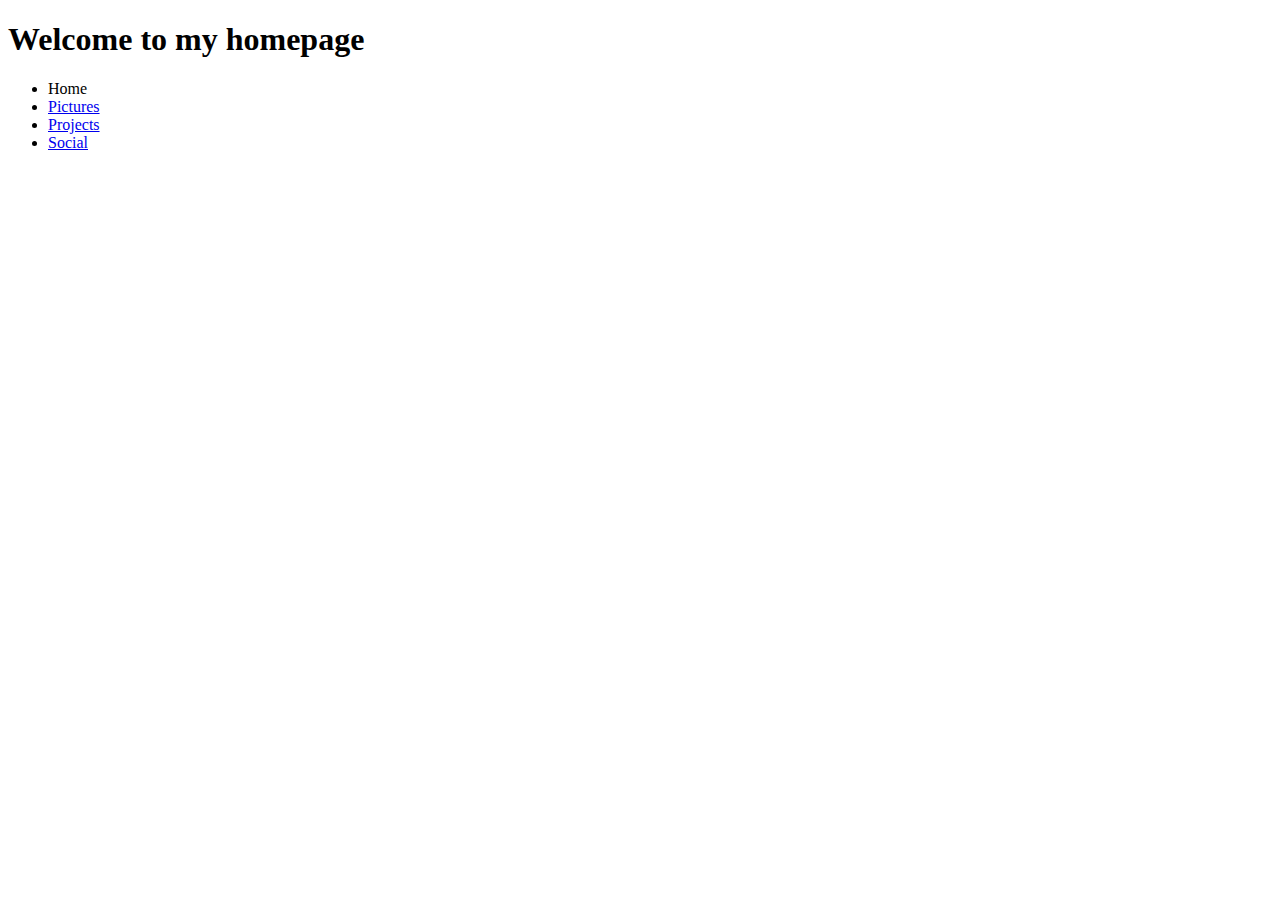
<file: lv2 marko/index.html>
<!DOCTYPE html>
<html lang="en">
<head>
    <meta charset="UTF-8">
    <meta http-equiv="X-UA-Compatible" content="IE=edge">
    <meta name="viewport" content="width=device-width, initial-scale=1.0">
    <title>Document</title>
</head>
<body>
    <h1>Welcome to my homepage</h1>
    <ul>
        <li>Home</li>
        <li><a href="pages/pictures.html">Pictures</a></li>
        <li><a href="pages/projects.html">Projects</a></li>
        <li><a href="pages/social.html">Social</a></li>
    </ul>
</body>
</html>
</file>
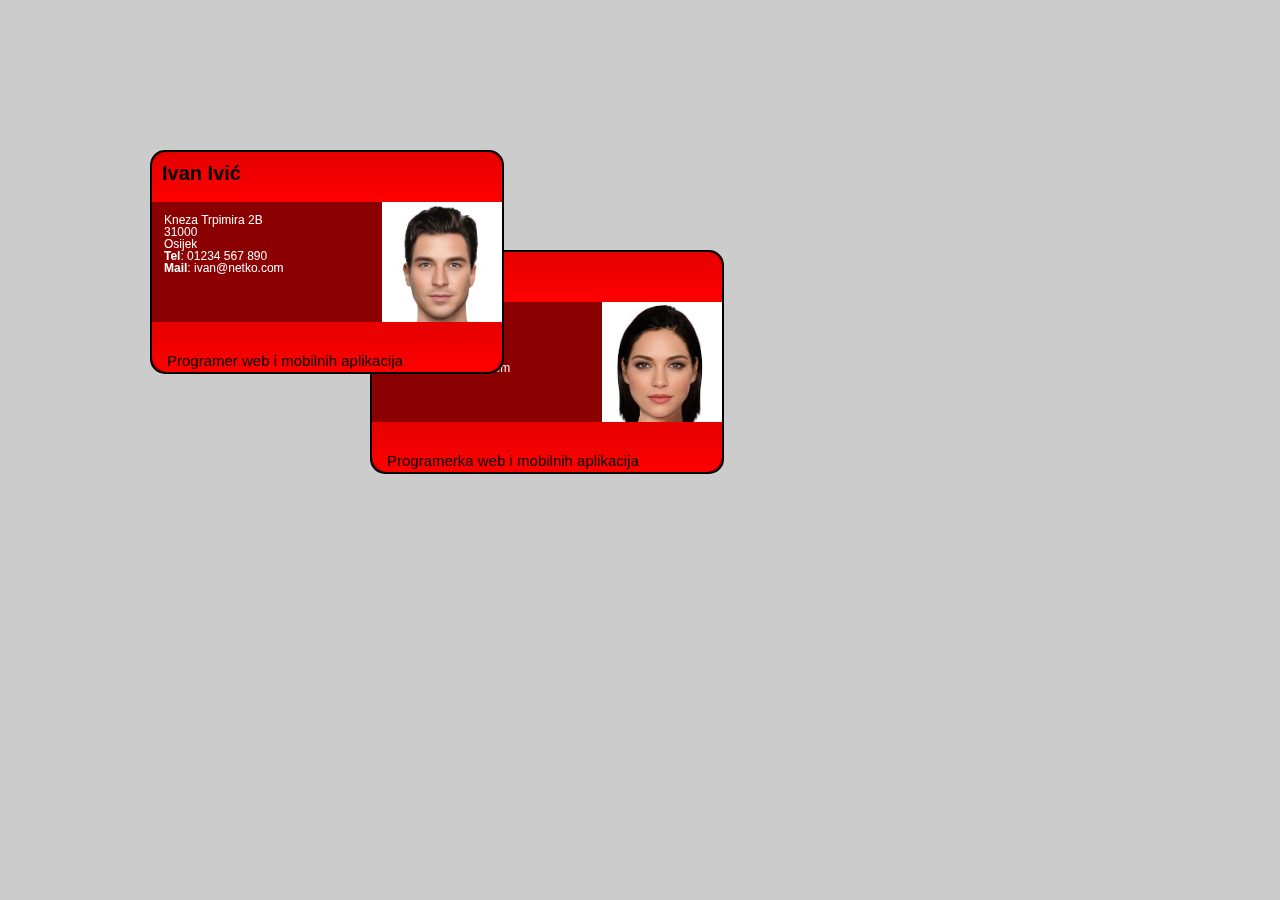
<file: LV3/zad2/index.html>
﻿<!DOCTYPE html>
<html>

<head>
  <meta charset="utf-8">
  <title>Osnove CSS-a</title>
   <link rel="stylesheet" href="styles/style.css"/>
  </head>

<body>

  <section class="card" id="ivan">
    <header>
      <h2>Ivan Ivić</h2>
    </header>
    <article>
      <img src="images/male_square.png" alt="Slika Ivana - slika je računalno generirana">
      <p>Kneza Trpimira 2B</br>
        31000<br>
        Osijek<br>
        <strong>Tel</strong>: 01234 567 890<br>
        <strong>Mail</strong>: ivan@netko.com</p>
    </article>
    <footer>
      <p>Programer web i mobilnih aplikacija</p>
    </footer>
  </section>

  <section class="card" id="ivana">
    <header>
      <h2>Ivana Ivić</h2>
    </header>
    <article>
      <img src="images/female_square.png" alt="Slika Ivane - slika je računalno generirana">
      <p>Kneza Trpimira 2B</br>
        31000<br>
        Osijek<br>
        <strong>Tel</strong>: 01234 567 890<br>
        <strong>Mail</strong>: ivana@netko.com</p>
    </article>
    <footer>
      <p>Programerka web i mobilnih aplikacija</p>
    </footer>
  </section>

</body>

</html>
</file>
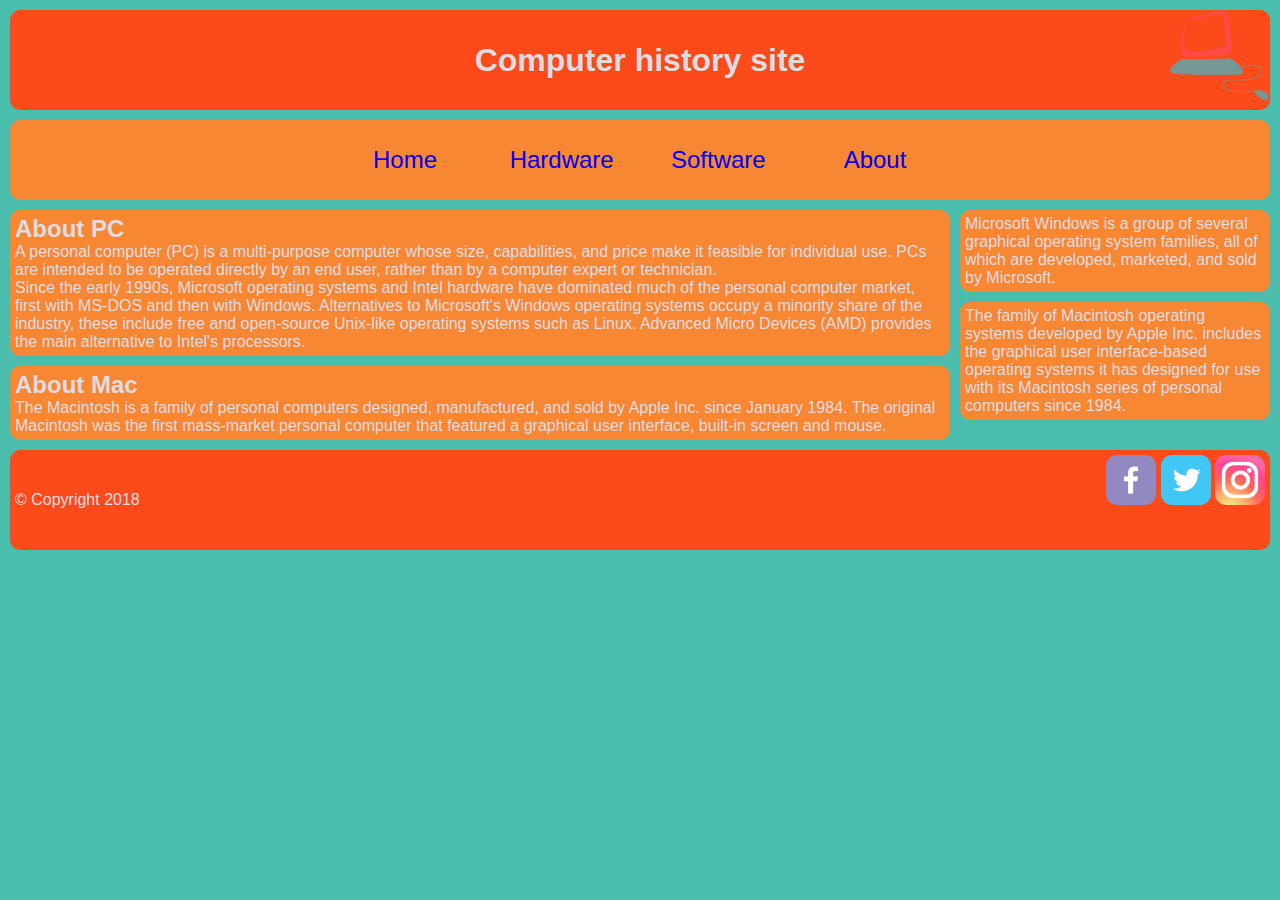
<file: LV4/Zad/index.html>
﻿<!DOCTYPE html>
<html lang="en">

<head>
    <meta charset="UTF-8">
    <meta name="viewport" content="width=device-width, initial-scale=1.0">
    <title>Computer history site</title>
    <link rel="stylesheet" href="styles/flow-float.css"/>
</head>

<body>

    <header>
        <h1>Computer history site</h1>
    </header>
    <nav>
        <ul id="navList">
            <li><a href="#">Home</a></li>
            <li><a href="#">Hardware</a></li>
            <li><a href="#">Software</a></li>
            <li><a href="#">About</a></li>
        </ul>
    </nav>

    <main>

        <aside>
            <p>Microsoft Windows is a group of several graphical operating system families, all of which are developed,
                marketed, and sold by Microsoft.</p>
        </aside>

        <aside>
            <p>The family of Macintosh operating systems developed by Apple Inc. includes the graphical
                user interface-based operating systems it has designed for use with its Macintosh series of personal
                computers since 1984.</p>
        </aside>

        <article>
            <h2>About PC</h2>
            <p>A personal computer (PC) is a multi-purpose computer whose size, capabilities, and price make it
                feasible for individual use. PCs are intended to be operated directly by an end user, rather than by a
                computer expert or technician.</p>
            <p>Since the early 1990s, Microsoft operating systems and Intel hardware have dominated much of the
                personal computer market, first with MS-DOS and then with Windows. Alternatives to Microsoft's Windows
                operating systems occupy a minority share of the industry, these include free and open-source Unix-like
                operating systems such as Linux. Advanced Micro Devices (AMD) provides the main
                alternative to Intel's processors.</p>
        </article>

        <article>
            <h2>About Mac</h2>
            <p>The Macintosh is a family of personal computers designed, manufactured, and sold by Apple Inc. since
                January 1984. The original
                Macintosh was the first mass-market personal computer that featured a graphical user interface,
                built-in screen and mouse.</p>
        </article>

    </main>

    <footer>
        <ul>
            <li><a href="#"><img src="images/face_ico.png" alt="Facebook"></a></li>
            <li><a href="#"><img src="images/twit_ico.png" alt="Twitter"></a></li>
            <li><a href="#"><img src="images/insta_ico.png" alt="Instagram"></a></li>
        </ul>
        <p>&copy Copyright 2018</p>

    </footer>
</body>

</html>
</file>
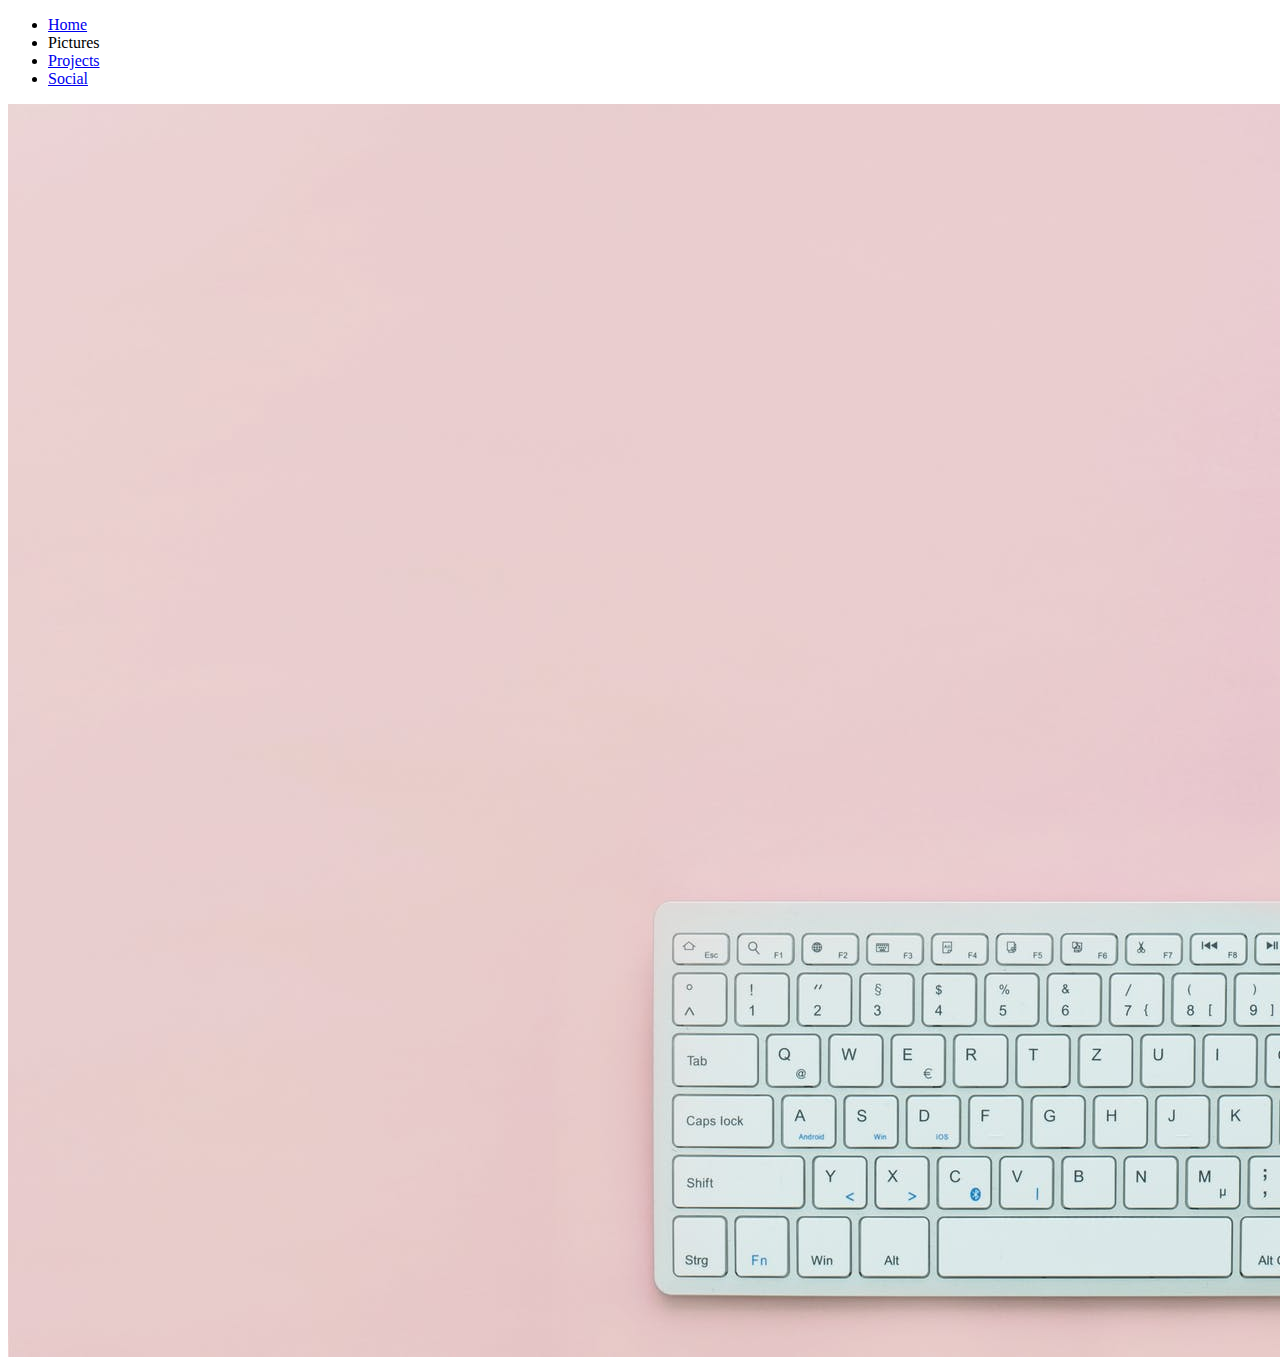
<file: lv2 marko/pages/pictures.html>
<!DOCTYPE html>
<html lang="en">
<head>
    <meta charset="UTF-8">
    <meta http-equiv="X-UA-Compatible" content="IE=edge">
    <meta name="viewport" content="width=device-width, initial-scale=1.0">
    <title>Document</title>
</head>
<body>
    <ul>
        <li><a href="../index.html">Home</a></li>
        <li>Pictures</li>
        <li><a href="projects.html">Projects</a></li>
        <li><a href="social.html">Social</a></li>
    </ul>

    <img src="../images/Zad1.jpeg" alt="Workplace"
    usemap="#workmap">

    <map name="workmap">
    <area shape="rect" coords="644, 790, 1580, 1194" alt="Keyboard"
    href="https://en.wikipedia.org/wiki/Musical_keyboard">

    <area shape="rect" coords="1630, 820, 1820, 1200" alt="Mouse"
    href="https://en.wikipedia.org/wiki/Mouse">

    <area shape="circle" coords="1385, 40, 1820, 740" alt="Notebook"
    href="https://en.wikipedia.org/wiki/Laptop">

    <area shape="rect" coords="1300, 285, 1355, 735" 
    href="link:https://en.wikipedia.org/wiki/Slavoljub_Eduard_Penkala" alt="Pen">

</map>
</body>
</html>
</file>
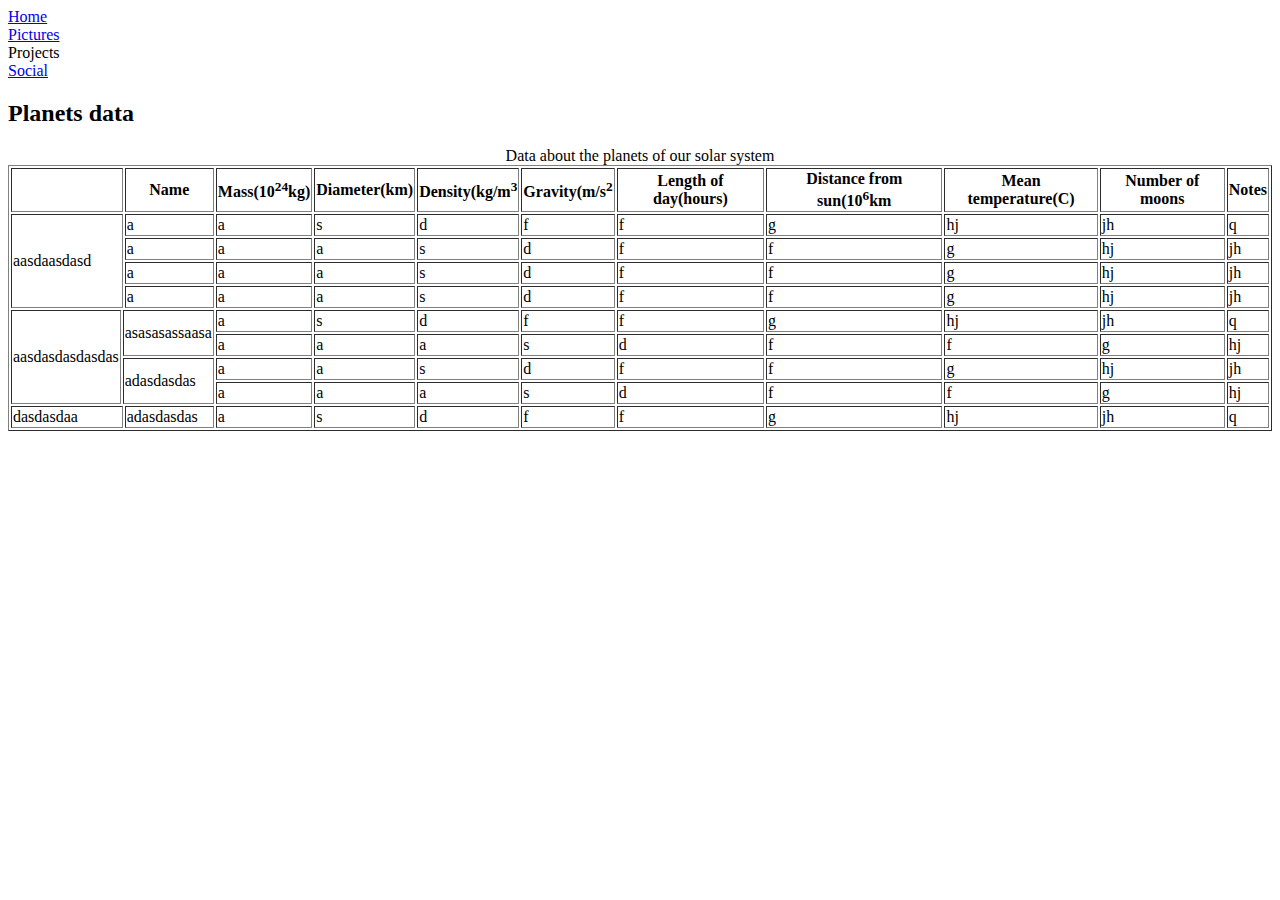
<file: lv2 marko/pages/projects.html>
<!DOCTYPE html>
<html lang="en">
<head>
    <meta charset="UTF-8">
    <meta http-equiv="X-UA-Compatible" content="IE=edge">
    <meta name="viewport" content="width=device-width, initial-scale=1.0">
    <title>Document</title>
</head>
<body>
    <li><a href="../index.html">Home</a></li>
    <li><a href="pictures.html">Pictures</a></li>
    <li>Projects</li>
    <li><a href="social.html">Social</a></li>

    <h2>Planets data</h2>
    <table border ="1px">
        <caption>Data about the planets of our solar system</caption>
        <thead>
            <tr>
                <th colspan="2" rowspan="2"></th>
                <th>Name</th>
                <th>Mass(10<sup>24</sup>kg)</th>
                <th>Diameter(km)</th>
                <th>Density(kg/m<sup>3</sup></th>
                <th>Gravity(m/s<sup>2</sup></th>
                <th>Length of day(hours)</th>
                <th>Distance from sun(10<sup>6</sup>km</th>
                <th>Mean temperature(C)</th>
                <th>Number of moons</th>
                <th rowspan="5">Notes</th>
            </tr>
        </thead>
        <tbody>
            <tr>
                <td rowspan="4" colspan="2">aasdaasdasd</td>
                <td>a</td>
                <td>a</td>
                <td>s</td>
                <td>d</td>
                <td>f</td>
                <td>f</td>
                <td>g</td>
                <td>hj</td>
                <td>jh</td>
                <td>q</td>
            </tr>
            <tr>
                <td>a</td>
                <td>a</td>
                <td>a</td>
                <td>s</td>
                <td>d</td>
                <td>f</td>
                <td>f</td>
                <td>g</td>
                <td>hj</td>
                <td>jh</td>
            </tr><tr>
                <td>a</td>
                <td>a</td>
                <td>a</td>
                <td>s</td>
                <td>d</td>
                <td>f</td>
                <td>f</td>
                <td>g</td>
                <td>hj</td>
                <td>jh</td>
            </tr><tr>
                <td>a</td>
                <td>a</td>
                <td>a</td>
                <td>s</td>
                <td>d</td>
                <td>f</td>
                <td>f</td>
                <td>g</td>
                <td>hj</td>
                <td>jh</td>
            </tr><tr>
                <td rowspan="4">aasdasdasdasdas</td>
                <td colspan="2" rowspan="2">asasasassaasa</td>
                <td>a</td>
                <td>s</td>
                <td>d</td>
                <td>f</td>
                <td>f</td>
                <td>g</td>
                <td>hj</td>
                <td>jh</td>
                <td>q</td>
            </tr><tr>
                <td>a</td>
                <td>a</td>
                <td>a</td>
                <td>s</td>
                <td>d</td>
                <td>f</td>
                <td>f</td>
                <td>g</td>
                <td>hj</td>
            </tr><tr>
                <td colspan="2" rowspan="2">adasdasdas</td>
                <td>a</td>
                <td>a</td>
                <td>s</td>
                <td>d</td>
                <td>f</td>
                <td>f</td>
                <td>g</td>
                <td>hj</td>
                <td>jh</td>
            </tr><tr>
                <td>a</td>
                <td>a</td>
                <td>a</td>
                <td>s</td>
                <td>d</td>
                <td>f</td>
                <td>f</td>
                <td>g</td>
                <td>hj</td>
            </tr><tr>
                <td colspan="2" rowspan="2">dasdasdaa</td>
                <td rowspan="2">adasdasdas</td>
                <td>a</td>
                <td>s</td>
                <td>d</td>
                <td>f</td>
                <td>f</td>
                <td>g</td>
                <td>hj</td>
                <td>jh</td>
                <td>q</td>
        </tbody>
    </table>
</body>
</html>
</file>
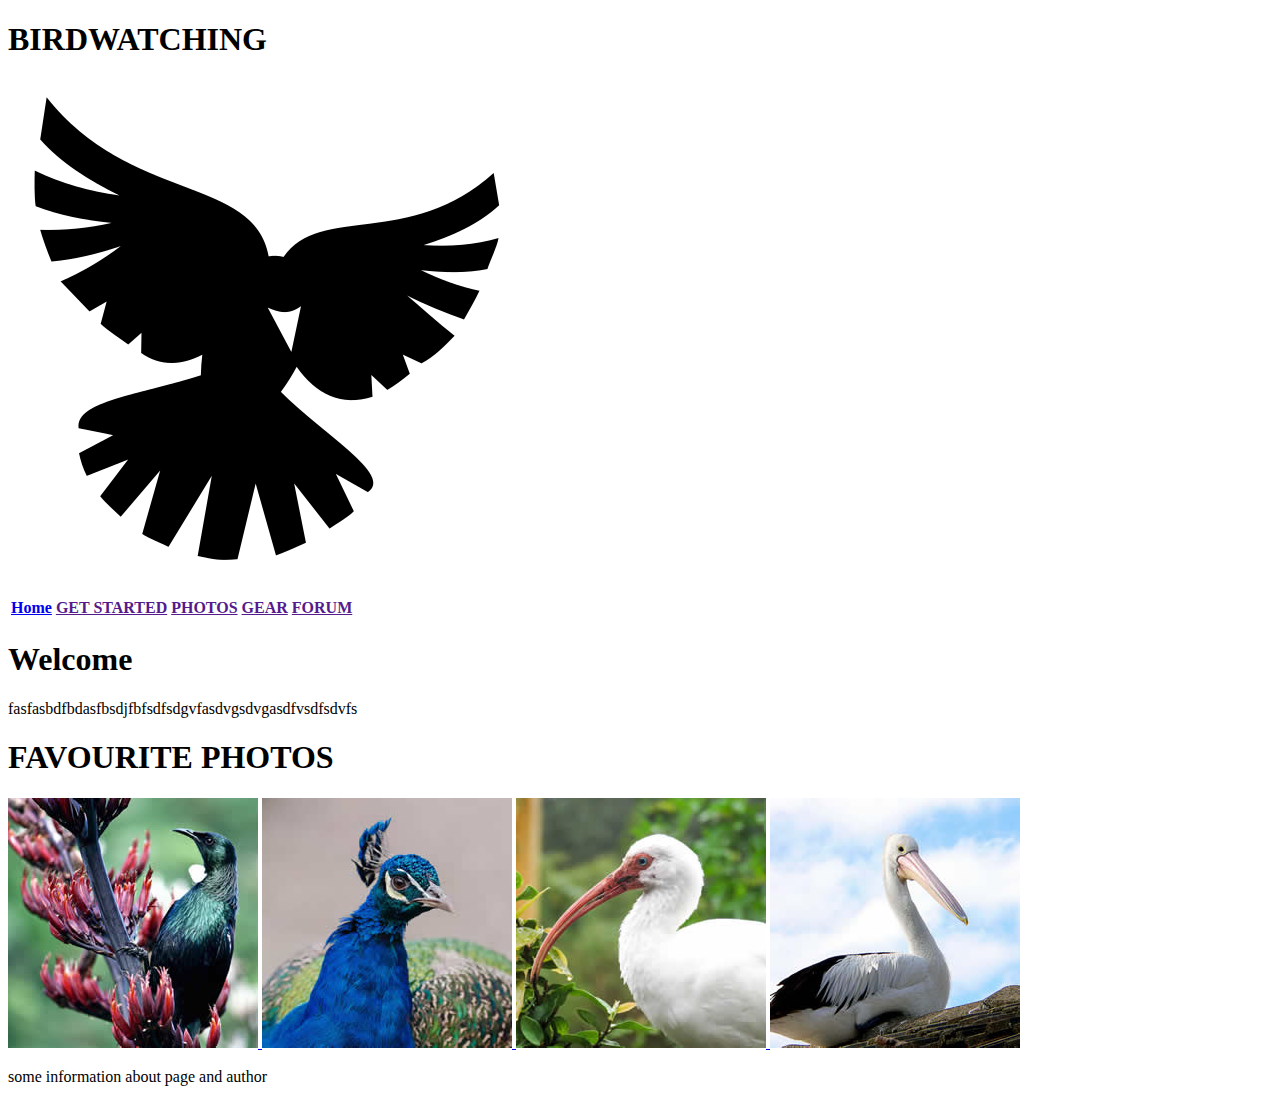
<file: lv2 marko/pages/social.html>
<!DOCTYPE html>
<html lang="en">
<head>
    <meta charset="UTF-8">
    <meta http-equiv="X-UA-Compatible" content="IE=edge">
    <meta name="viewport" content="width=device-width, initial-scale=1.0">
    <title>Document</title>
</head>
<body>   
<header>
    <h1>BIRDWATCHING</h1>
    <img src="../images/dove.png" alt="Dove picture">
</header>
<nav>
    <table>
        <thead>
            <tr>
                <th><a href="../index.html">Home</a></th>
                <th><a href="">GET STARTED</a></th>
                <th><a href="">PHOTOS</a></th>
                <th><a href="">GEAR</a></th>
                <th><a href="">FORUM</a></th>
            </tr>
        </thead>
    </table>
</nav>

<main>
    <h1>Welcome</h1>
    <p>fasfasbdfbdasfbsdjfbfsdfsdgvfasdvgsdvgasdfvsdfsdvfs</p>
</main>

<aside>
    <h1>FAVOURITE PHOTOS</h1>
    <a href="../images/favorite-1.jpg">
        <img src="../images/favorite-1_th.jpg" alt="1">
    </a>
    <a href="../images/favorite-2.jpg">
        <img src="../images/favorite-2_th.jpg" alt="2">
    </a>
    <a href="../images/favorite-3_.jpg">
        <img src="../images/favorite-3_th.jpg" alt="3">
    </a>
    <a href="../images/favorite-3_.jpg">
        <img src="../images/favorite-4_th.jpg" alt="4">
    </a>
    
</aside>

<footer>
    <p>some information about page and author</p>
</footer>

</body>
</html>
</file>
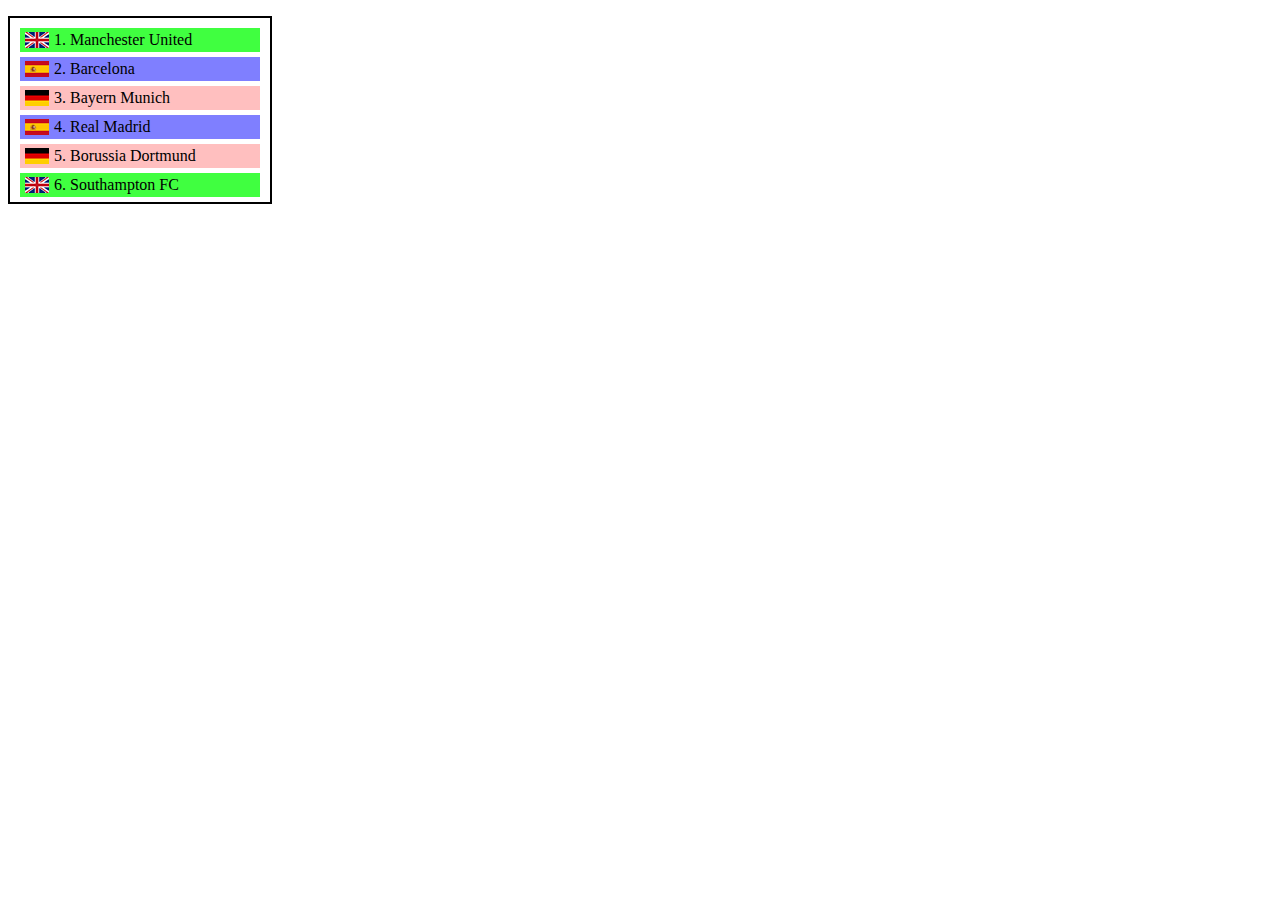
<file: LV3/zad1/index11.html>
﻿<!DOCTYPE html>
<html lang="en">

<head>
    <meta charset="UTF-8">
    <meta name="viewport" content="width=device-width, initial-scale=1.0">
    <meta http-equiv="X-UA-Compatible" content="ie=edge">
    <title>Nogometna lista</title>
    <link rel="stylesheet" href="styles/styles.css" />
</head>

<body>

    <ol>
        <li lang="en-GB"><a href="">Manchester United</a></li>
        <li lang="es" class="bar"><a href="https://en.wikipedia.org/wiki/FC_Barcelona">Barcelona</a></li>
        <li lang="de" class="BaMu"><a href="">Bayern Munich</a></li>
        <li lang="es" class="ReMa"><a href="">Real Madrid</a></li>
        <li lang="de" class="BoDo"><a href="">Borussia Dortmund</a></li>
        <li lang="en-GB"><a href="">Southampton FC</a></li>
    </ol>

</body>

</html>
</file>
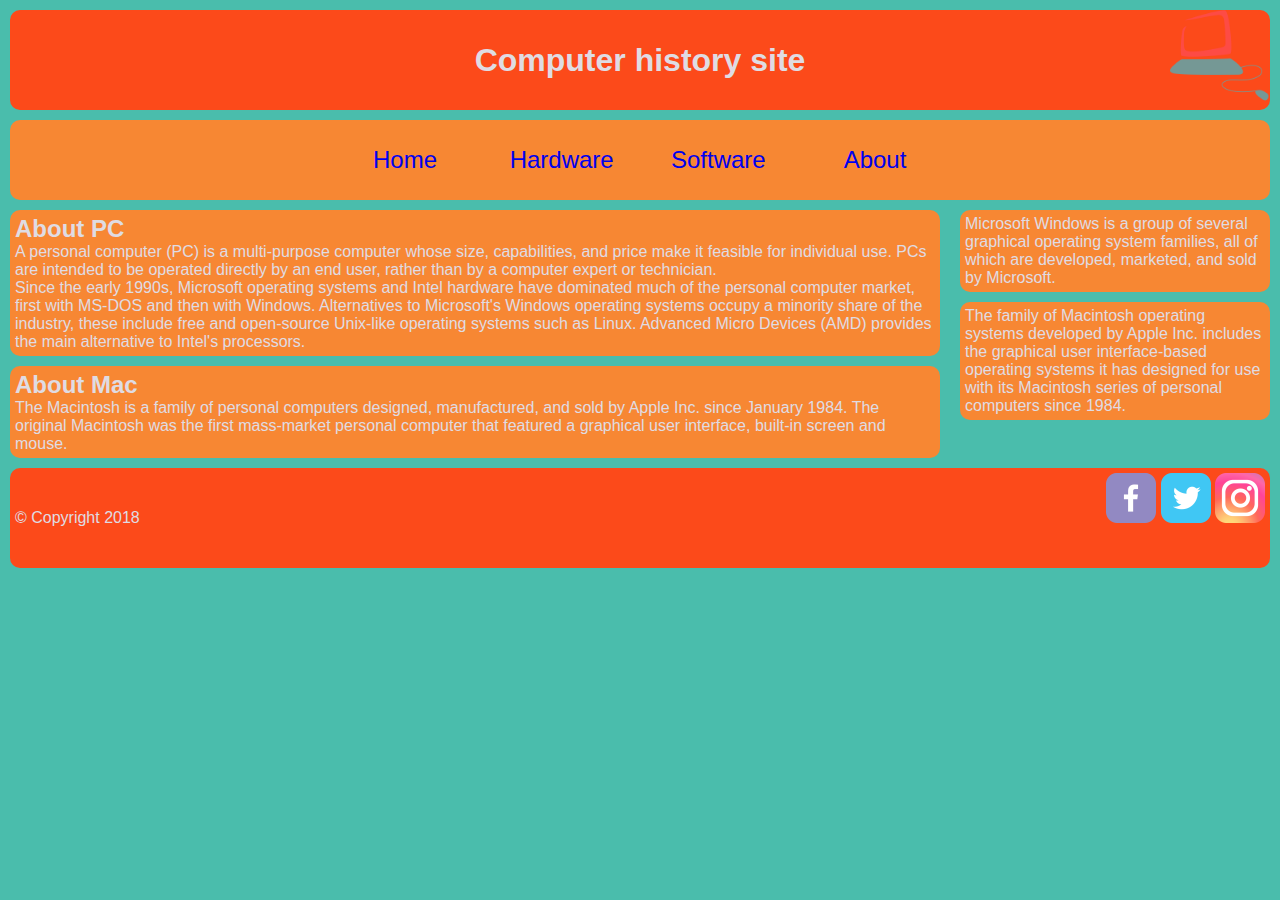
<file: LV4/Zad/index2.html>
﻿<!DOCTYPE html>
<html lang="en">

<head>
    <meta charset="UTF-8">
    <meta name="viewport" content="width=device-width, initial-scale=1.0">
    <title>Computer history site</title>
    <link rel="stylesheet" href="styles/flex.css" />
</head>

<body>

    <header>
        <h1>Computer history site</h1>
    </header>
    <nav>
        <ul id="navList">
            <li><a href="#">Home</a></li>
            <li><a href="#">Hardware</a></li>
            <li><a href="#">Software</a></li>
            <li><a href="#">About</a></li>
        </ul>
    </nav>

    <main>
        <div1>
            <article>
                <h2>About PC</h2>
                <p>
                    A personal computer (PC) is a multi-purpose computer whose size, capabilities, and price make it
                    feasible for individual use. PCs are intended to be operated directly by an end user, rather than by a
                    computer expert or technician.
                </p>
                <p>
                    Since the early 1990s, Microsoft operating systems and Intel hardware have dominated much of the
                    personal computer market, first with MS-DOS and then with Windows. Alternatives to Microsoft's Windows
                    operating systems occupy a minority share of the industry, these include free and open-source Unix-like
                    operating systems such as Linux. Advanced Micro Devices (AMD) provides the main
                    alternative to Intel's processors.
                </p>
            </article>

            <article>
                <h2>About Mac</h2>
                <p>
                    The Macintosh is a family of personal computers designed, manufactured, and sold by Apple Inc. since
                    January 1984. The original
                    Macintosh was the first mass-market personal computer that featured a graphical user interface,
                    built-in screen and mouse.
                </p>
            </article>
        </div1>

        <div2>
            <aside>
                <p>
                    Microsoft Windows is a group of several graphical operating system families, all of which are developed,
                    marketed, and sold by Microsoft.
                </p>
            </aside>

            <aside>
                <p>
                    The family of Macintosh operating systems developed by Apple Inc. includes the graphical
                    user interface-based operating systems it has designed for use with its Macintosh series of personal
                    computers since 1984.
                </p>
            </aside>




        </div2>
        

    </main>

    <footer>
        <ul>
            <li><a href="#"><img src="images/face_ico.png" alt="Facebook"></a></li>
            <li><a href="#"><img src="images/twit_ico.png" alt="Twitter"></a></li>
            <li><a href="#"><img src="images/insta_ico.png" alt="Instagram"></a></li>
        </ul>
        <p>&copy Copyright 2018</p>

    </footer>
</body>

</html>
</file>
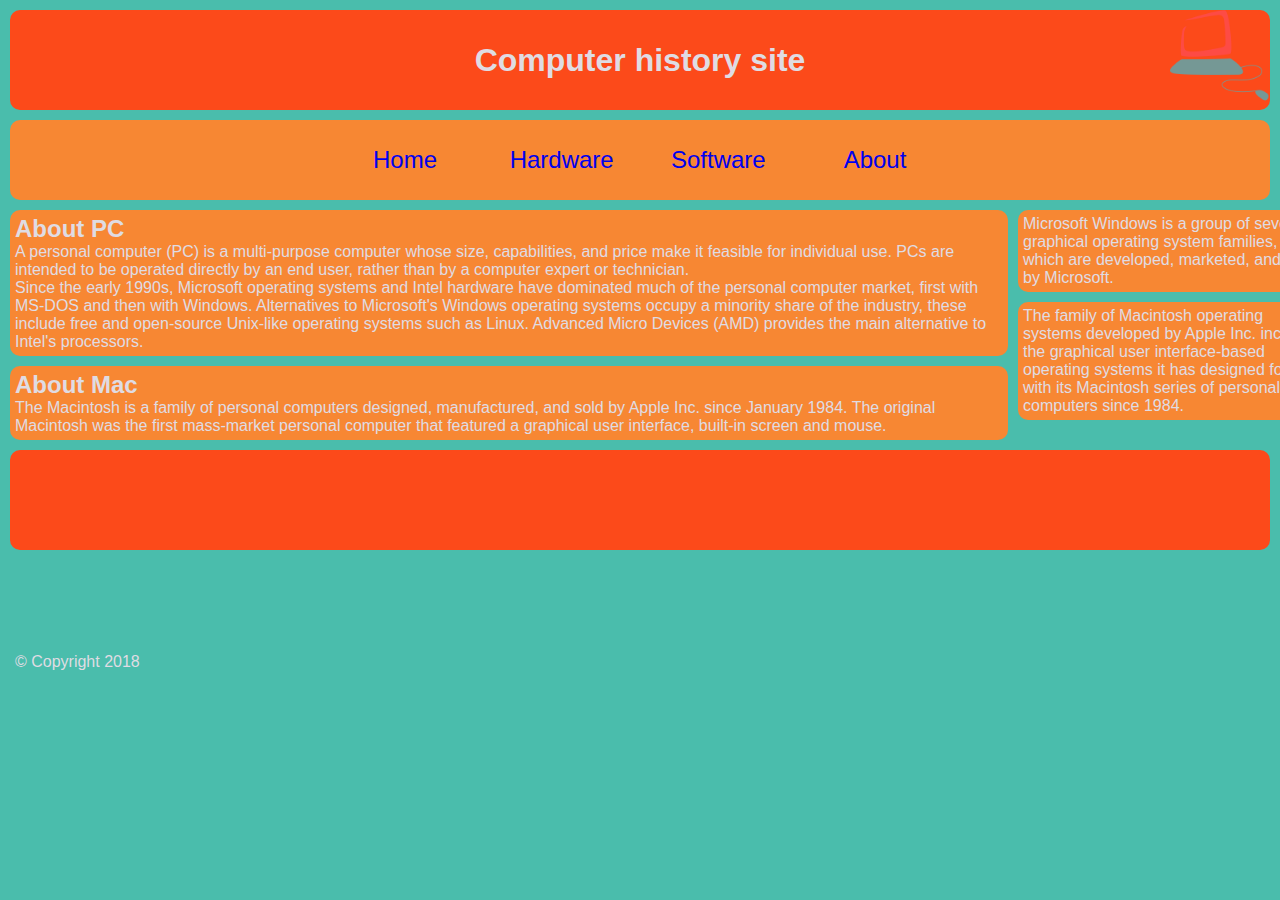
<file: LV4/Zad/index3.html>
﻿<!DOCTYPE html>
<html lang="en">

<head>
    <meta charset="UTF-8">
    <meta name="viewport" content="width=device-width, initial-scale=1.0">
    <title>Computer history site</title>
    <link rel="stylesheet" href="styles/grid.css" />
</head>

<body>

    <header>
        <h1>Computer history site</h1>
    </header>
    <nav>
        <ul id="navList">
            <li><a href="#">Home</a></li>
            <li><a href="#">Hardware</a></li>
            <li><a href="#">Software</a></li>
            <li><a href="#">About</a></li>
        </ul>
    </nav>

    <main>
        <div>
            <article>
                <h2>About PC</h2>
                <p>
                    A personal computer (PC) is a multi-purpose computer whose size, capabilities, and price make it
                    feasible for individual use. PCs are intended to be operated directly by an end user, rather than by a
                    computer expert or technician.
                </p>
                <p>
                    Since the early 1990s, Microsoft operating systems and Intel hardware have dominated much of the
                    personal computer market, first with MS-DOS and then with Windows. Alternatives to Microsoft's Windows
                    operating systems occupy a minority share of the industry, these include free and open-source Unix-like
                    operating systems such as Linux. Advanced Micro Devices (AMD) provides the main
                    alternative to Intel's processors.
                </p>
            </article>

            <article>
                <h2>About Mac</h2>
                <p>
                    The Macintosh is a family of personal computers designed, manufactured, and sold by Apple Inc. since
                    January 1984. The original
                    Macintosh was the first mass-market personal computer that featured a graphical user interface,
                    built-in screen and mouse.
                </p>
            </article>
        </div>

        <div>
            <aside>
                <p>
                    Microsoft Windows is a group of several graphical operating system families, all of which are developed,
                    marketed, and sold by Microsoft.
                </p>
            </aside>

            <aside>
                <p>
                    The family of Macintosh operating systems developed by Apple Inc. includes the graphical
                    user interface-based operating systems it has designed for use with its Macintosh series of personal
                    computers since 1984.
                </p>
            </aside>
        </div>
    </main>

    <footer>
        <ul>
            <li><a href="#"><img src="images/face_ico.png" alt="Facebook"></a></li>
            <li><a href="#"><img src="images/twit_ico.png" alt="Twitter"></a></li>
            <li><a href="#"><img src="images/insta_ico.png" alt="Instagram"></a></li>
        </ul>
        <p>&copy Copyright 2018</p>

    </footer>
</body>

</html>
</file>
<file: LV3/zad2/styles/style.css>
﻿body {
    margin: 0;
}

html {
    font-family: 'Helvetica neue', Arial, 'sans serif';
    font-size: 10px;
    background-color: #ccc;
}

.card {
    width: 35em;
    height: 22em;
    margin: 5em auto;
    border: 0.2em solid black;
    border-radius: 1.5em;
    background-color: darkred;
}

    .card header {
        height: 3em;
        padding: 1em 1em;
        background-image: linear-gradient(to bottom,rgba(0,0,0,0.1), rgba(0,0,0,0));
        background-color: red;
        border-radius: 1.5em 1.5em 0 0;
    }

    .card footer {
        height: 1.3em;
        padding: 1em 1em;
        background-image: linear-gradient(to bottom,rgba(0,0,0,0.1), rgba(0,0,0,0));
        background-color: red;
        border-radius: 0 0 1.1em 1.1em;
        font-size: 1.5em;
    }


    .card article img {
        max-height: 100%;
        float: right;
    }

h2 {
    margin: 0;
    font-size: 2em;
    position: center; /*pokusaj - mozda ne valja*/
}

.card article p {
    margin: 0;
    font-size: 1.2em;
    line-height: 1em;
    padding: 1em;
    color: white;
}

article {
    height: 12em;
    color: black;
    opacity: 1;
}

#ivan {
    z-index: 1;
    position: fixed;
    left: 15em;
    top: 10em;
}

#ivana {
    z-index: 0;
    position: fixed;
    left: 37em;
    top: 20em;
}
</file>
<file: LV4/Zad/styles/flow-float.css>
* {
    margin: 0;
    padding: 0;
}

body {
    font-family: Arial, Helvetica, sans-serif;
    font-size: 16px;
    background-color: #4abdac;
    color: #dfdce3;
}

header {
    margin: 10px;
    padding: 5px;
    /*ovaj padding povećava kutiju za 10px po visini*/
    height: 90px;
    /*Ukupna visina kutije je 100px*/
    background-color: #fc4a1a;
    border-radius: 10px;
    background-image: url("../images/logo.png");
    background-repeat: no-repeat;
    background-position: right center;
    background-size: contain;
}

header h1 {
    height: 100%;
    text-align: center;
    font-size: 2em;
    line-height: 2.8125em;
    /*Visina 90px / 2 em => 2.8125em*/
}

nav {
    margin: 10px;
    padding: 5px;
    height: 70px;
    background-color: #f78733;
    border-radius: 10px;
}

nav ul {
    height: 100%;
    border-radius: 10px;
    list-style-type: none;
    text-align: center;
    font-size: 1.5em;
}

nav ul li {
    display: inline-block;
    margin-right: 30px;
    height: 100%;
    width: 120px;
}

nav ul li:last-child {
    margin-right: 0;
}

nav ul li a {
    display: inline-block;
    height: 100%;
    width: 100%;
    text-decoration: none;
    line-height: 2.916em;
    /*Visina 70px / 1.5em => 2.916em*/
    border-radius: 10px;
}

nav ul li a:hover {
    background-color: #dfdce3;
    color: #f78733;
}

main {
    margin: 10px;
    border-radius: 10px;
}

main article, aside {
    background-color: #f78733;
}

main aside:nth-child(1) {
    float: right;
    width: 300px;
    padding: 5px;
    border-radius: 10px;
}

main aside:nth-child(1) p {
    width: 100%;
    height: 100%;
}

main aside:nth-child(2) {
    clear: right;
    float: right;
    margin-top: 10px;
    margin-bottom: 10px;
    width: 300px;
    padding: 5px;
    border-radius: 10px;
}

main aside:nth-child(2) p {
    width: 100%;
    height: 100%;
}

main article:nth-child(3) {
    margin-top: 0px;
    margin-right: 320px;
    padding: 5px;
    border-radius: 10px;
}

main article:nth-child(3) p, main article:nth-child(3) h2 {
    width: 100%;
}

main article:nth-child(4) {
    margin-top: 10px;
    margin-right: 320px;
    padding: 5px;
    border-radius: 10px;
}

main article:nth-child(4) p, main article:nth-child(4) h2 {
    width: 100%;
}

footer {
    
    background-color: #fc4a1a;
    margin: 10px;
    padding: 5px;
    height: 90px;
    border-radius: 10px;
}

footer ul {
    float: right;
    width: auto;
    height: auto;
    text-align: center;
    
    list-style-type: none;
}

footer ul li {
    display: inline-block;
    text-align: center;
    width: auto;
    height: auto;
}

footer ul li a {
    clear;
    display: inline-block;
    width: auto;
    height: auto;
}

footer ul li a:hover{
    opacity: 0.5;
}

footer p {
    height: 100%;
    width: 100%;
    line-height: 5.625em;
    text-align: left
}
</file>
<file: LV3/zad1/styles/styles.css>
﻿
ol {
    color: black;
    border: 2px solid black;
    width: 250px;
    padding: 5px;
    text-decoration: none;
    list-style-position: inside;
}

a{
    text-decoration: none;
    color: black;
}

a:hover {
    color: red;
    text-decoration: underline;
    text-transform: uppercase;
}


li{
    padding: 3px 3px 3px 34px;
    margin-bottom: 5px;
}


[lang="en-GB"] {
    background-color: green;
    margin: 5px;
}

[lang="en-GB"] {
    background-color: rgba(0,255,0,0.75);
    background-image: url("../images/en-GB.png");
    background-position: left;
    background-repeat: no-repeat;
    background-position-x: 5px;
}

[lang="de"] {
    background-color: rgba(255,0,0,0.25);
    background-image: url("../images/de.png");
    margin: 5px;
    background-position: left;
    background-repeat: no-repeat;
    background-position-x: 5px;
}

[lang="es"] {
    background-color: rgba(0,0,255,0.50);
    background-image: url("../images/es.png");
    margin: 5px;
    background-position: left;
    background-repeat: no-repeat;
    background-position-x: 5px;
}

li:last-child{
    margin-bottom: 0;
}
</file>
<file: LV4/Zad/styles/flex.css>
﻿* {
    margin: 0;
    padding: 0;
}

body {
    font-family: Arial, Helvetica, sans-serif;
    font-size: 16px;
    background-color: #4abdac;
    color: #dfdce3;
}

header {
    margin: 10px;
    padding: 5px;
    /*ovaj padding povećava kutiju za 10px po visini*/
    height: 90px;
    /*Ukupna visina kutije je 100px*/
    background-color: #fc4a1a;
    border-radius: 10px;
    background-image: url("../images/logo.png");
    background-repeat: no-repeat;
    background-position: right center;
    background-size: contain;
}

    header h1 {
        height: 100%;
        text-align: center;
        font-size: 2em;
        line-height: 2.8125em;
        /*Visina 90px / 2 em => 2.8125em*/
    }

nav {
    margin: 10px;
    padding: 5px;
    height: 70px;
    background-color: #f78733;
    border-radius: 10px;
}

    nav ul {
        height: 100%;
        border-radius: 10px;
        list-style-type: none;
        text-align: center;
        font-size: 1.5em;
    }

        nav ul li {
            display: inline-block;
            margin-right: 30px;
            height: 100%;
            width: 120px;
        }

            nav ul li:last-child {
                margin-right: 0;
            }

            nav ul li a {
                display: inline-block;
                height: 100%;
                width: 100%;
                text-decoration: none;
                line-height: 2.916em;
                /*Visina 70px / 1.5em => 2.916em*/
                border-radius: 10px;
            }

                nav ul li a:hover {
                    background-color: #dfdce3;
                    color: #f78733;
                }

main {
    margin: 10px;
    border-radius: 10px;
    display:flex;
}

    main article, aside {
        /*flex-flow: row wrap;*/
        background-color: #f78733;
    }

    main aside:nth-child(1) {
        width: 300px;
        padding: 5px;
        border-radius: 10px;
        justify-content: flex-end;
        display:flex;
    }

        main aside:nth-child(1) p {
            width: 100%;
            height: 100%;
        }

    main aside:nth-child(2) {
        margin-top: 10px;
        margin-bottom: 10px;
        width: 300px;
        padding: 5px;
        border-radius: 10px;
        justify-content: flex-end;
        display: flex;
    }

        main aside:nth-child(2) p {
            width: 100%;
            height: 100%;
        }

    main article:nth-child(1) {
        margin-top: 0px;
        margin-right:   20px;
        padding: 5px;
        border-radius: 10px;
    }

        main article:nth-child(1) p, main article:nth-child(1) h2 {
            width: 100%;
        }

    main article:nth-child(2) {
        margin-top: 10px;
        margin-right: 20px;
        padding: 5px;
        border-radius: 10px;
    }

        main article:nth-child(2) p, main article:nth-child(2) h2 {
            width: 100%;
        }

footer {
    background-color: #fc4a1a;
    margin: 10px;
    padding: 5px;
    height: 90px;
    border-radius: 10px;
}

    footer ul {
        float: right;
        width: auto;
        height: auto;
        text-align: center;
        list-style-type: none;
    }

        footer ul li {
            display: inline-block;
            text-align: center;
            width: auto;
            height: auto;
        }

            footer ul li a {
                clear;
                display: inline-block;
                width: auto;
                height: auto;
            }

                footer ul li a:hover {
                    opacity: 0.5;
                }

    footer p {
        height: 100%;
        width: 100%;
        line-height: 5.625em;
        text-align: left
    }
</file>
<file: LV4/Zad/styles/grid.css>
﻿* {
    margin: 0;
    padding: 0;
}

body {
    font-family: Arial, Helvetica, sans-serif;
    font-size: 16px;
    background-color: #4abdac;
    color: #dfdce3;
}

header {
    margin: 10px;
    padding: 5px;
    /*ovaj padding povećava kutiju za 10px po visini*/
    height: 90px;
    /*Ukupna visina kutije je 100px*/
    background-color: #fc4a1a;
    border-radius: 10px;
    background-image: url("../images/logo.png");
    background-repeat: no-repeat;
    background-position: right center;
    background-size: contain;
}

    header h1 {
        height: 100%;
        text-align: center;
        font-size: 2em;
        line-height: 2.8125em;
        /*Visina 90px / 2 em => 2.8125em*/
    }

nav {
    margin: 10px;
    padding: 5px;
    height: 70px;
    background-color: #f78733;
    border-radius: 10px;
}

    nav ul {
        height: 100%;
        border-radius: 10px;
        list-style-type: none;
        text-align: center;
        font-size: 1.5em;
    }

        nav ul li {
            display: inline-block;
            margin-right: 30px;
            height: 100%;
            width: 120px;
        }

            nav ul li:last-child {
                margin-right: 0;
            }

            nav ul li a {
                display: inline-block;
                height: 100%;
                width: 100%;
                text-decoration: none;
                line-height: 2.916em;
                /*Visina 70px / 1.5em => 2.916em*/
                border-radius: 10px;
            }

                nav ul li a:hover {
                    background-color: #dfdce3;
                    color: #f78733;
                }

main {
    margin: 10px;
    border-radius: 10px;
    display: grid;
    grid-template-columns: 80% 20%;
}

    main article, aside {
        background-color: #f78733;
    }

    main aside:nth-child(1) {
        width: 300px;
        padding: 5px;
        border-radius: 10px;
    }

        main aside:nth-child(1) p {
            width: 100%;
            height: 100%;
        }

    main aside:nth-child(2) {
        margin-top: 10px;
        margin-bottom: 10px;
        width: 300px;
        padding: 5px;
        border-radius: 10px;
    }

        main aside:nth-child(2) p {
            width: 100%;
            height: 100%;
        }

    main article:nth-child(1) {
        margin-top: 0px;
        margin-right: 10px;
        padding: 5px;
        border-radius: 10px;
    }

        main article:nth-child(1) p, main article:nth-child(1) h2 {
            width: 100%;
        }

    main article:nth-child(2) {
        margin-top: 10px;
        margin-right: 10px;
        padding: 5px;
        border-radius: 10px;
    }

        main article:nth-child(2) p, main article:nth-child(2) h2 {
            width: 100%;
        }

footer {
    background-color: #fc4a1a;
    margin: 10px;
    padding: 5px;
    height: 90px;
    border-radius: 10px;
}

    footer ul {
        width: auto;
        height: auto;
        text-align: center;
        list-style-type: none;
        margin-left: 1345px;
        
    }

        footer ul li {
            display: inline-block;
            text-align: center;
            width: auto;
            height: auto;
        }

            footer ul li a {
                display: inline-block;
                width: auto;
                height: auto;
            }

                footer ul li a:hover {
                    opacity: 0.5;
                }

    footer p {
        height: 100%;
        width: 100%;
        line-height: 5.625em;
        text-align: left
    }
</file>
